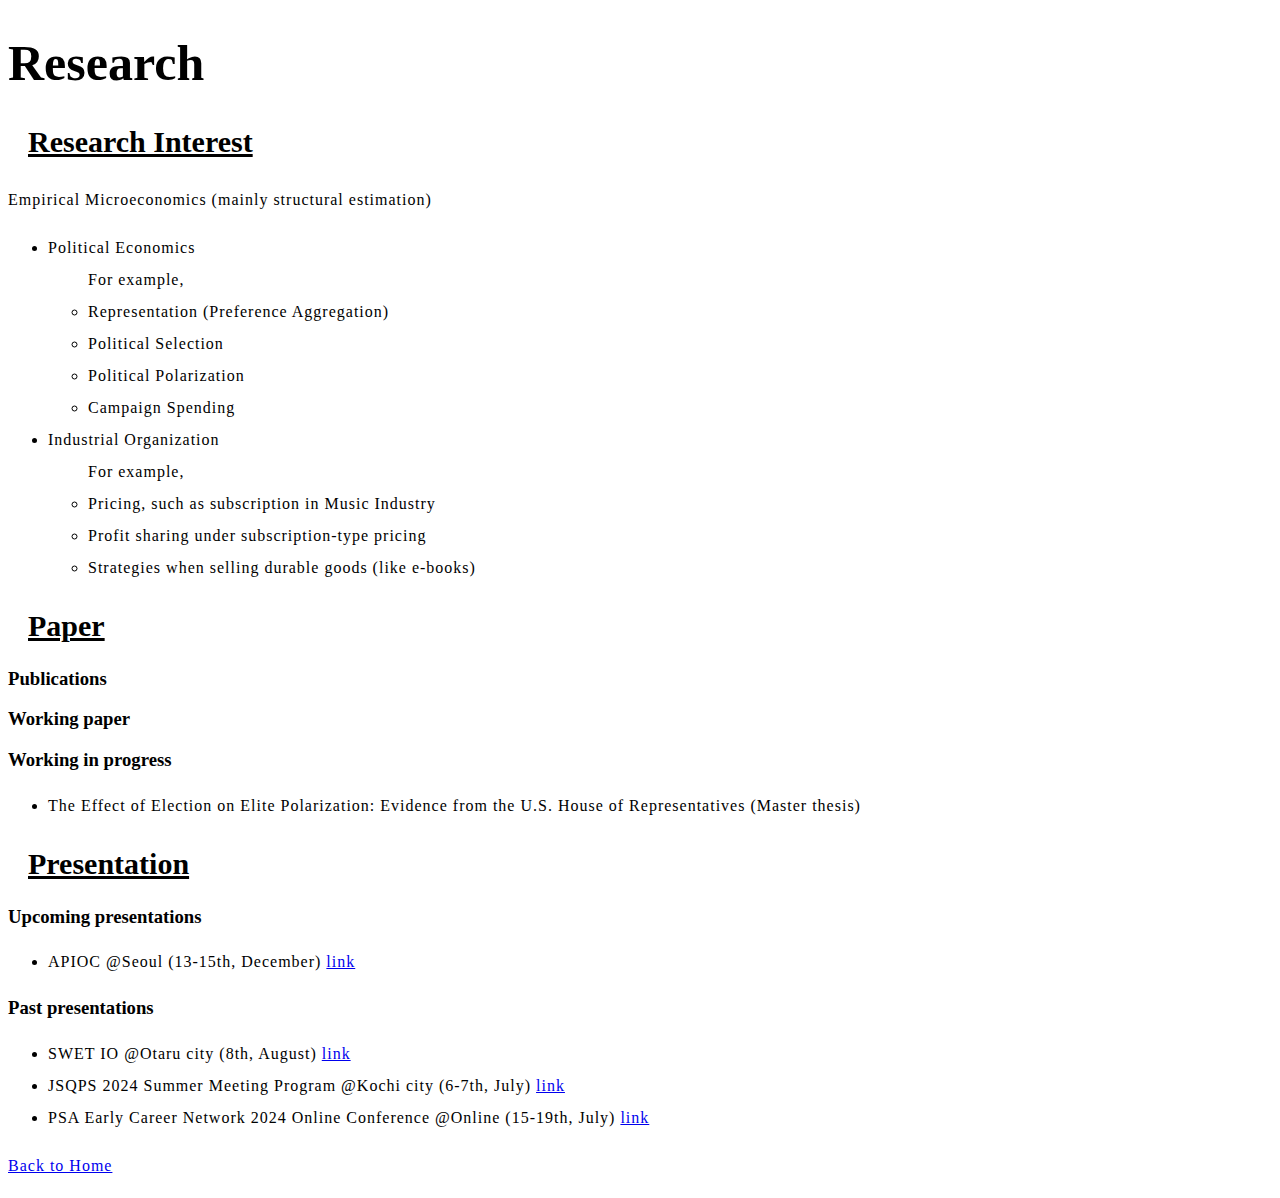
<file: index2.html>
<!DOCTYPE html>
<html>
  <head>
    <meta charset="utf-8">
    <title>Research</title>
    <link href="css/source2.css" rel="stylesheet" />
  </head>
  <body>
    <div class="text-area">
      <h1>Research </h1>
      <section>
        <h2><span class="under"> Research Interest </span></h2>
        <p> Empirical Microeconomics (mainly structural estimation)</p>
        <ul>
          <li> Political Economics
            <ul> For example, 
              <li>Representation (Preference Aggregation)</li>
              <li>Political Selection</li>
              <li>Political Polarization</li>
              <li>Campaign Spending</li>
            </ul>
          </li>

          <li> Industrial Organization
            <ul> For example, 
              <li> Pricing, such as subscription in Music Industry</li>
              <li> Profit sharing under subscription-type pricing</li>
              <li> Strategies when selling durable goods (like e-books)</li>
            </ul>
          </li>
        </ul>
          
      </section>
    </div>
    <section>
      <h2><span class="under"> Paper </span></h2>
    </section>
    <section>
      <h3>Publications</h3>
    </section>
    <section>
      <h3>Working paper</h3>
    </section>

    <section>
      <h3>Working in progress</h3>
      <ul><li>The Effect of Election on Elite Polarization: Evidence from the U.S. House of Representatives (Master thesis)</li></ul>
    </section>
    <section>
      <h2><span class="under">Presentation</span></h2>
    </section>
    <section>
      <h3> Upcoming presentations </h3>
      <ul>
        <li> APIOC @Seoul (13-15th, December) <a href= "https://sites.google.com/view/apioc-2024/home?authuser=0" target="_blank" > link </a>
        </li>
    
        
      </ul>
      <h3>Past presentations</h3>
      <ul>
        <li> SWET IO @Otaru city (8th, August) <a href= "https://sites.google.com/view/swetotaruhokudai/swet2024/%E7%94%A3%E6%A5%AD%E7%B5%84%E7%B9%94%E8%AB%96?authuser=0" target="_blank" > link </a>
        </li>
        <li>JSQPS 2024 Summer Meeting Program @Kochi city (6-7th, July) <a href= "https://sites.google.com/view/jsqps/2024-summer-meeting-program?authuser=0" target="_blank" > link </a>
        </li>
        <li> PSA Early Career Network 2024 Online Conference @Online (15-19th, July) <a href= "https://www.psa.ac.uk/specialist-groups/early-career-network" target="_blank" > link </a>
        </li>
        
      </ul>
    </section>

    <p>
      <a href="index.html"> Back to Home </a>
    </p>
  </body>
</html>
</file>
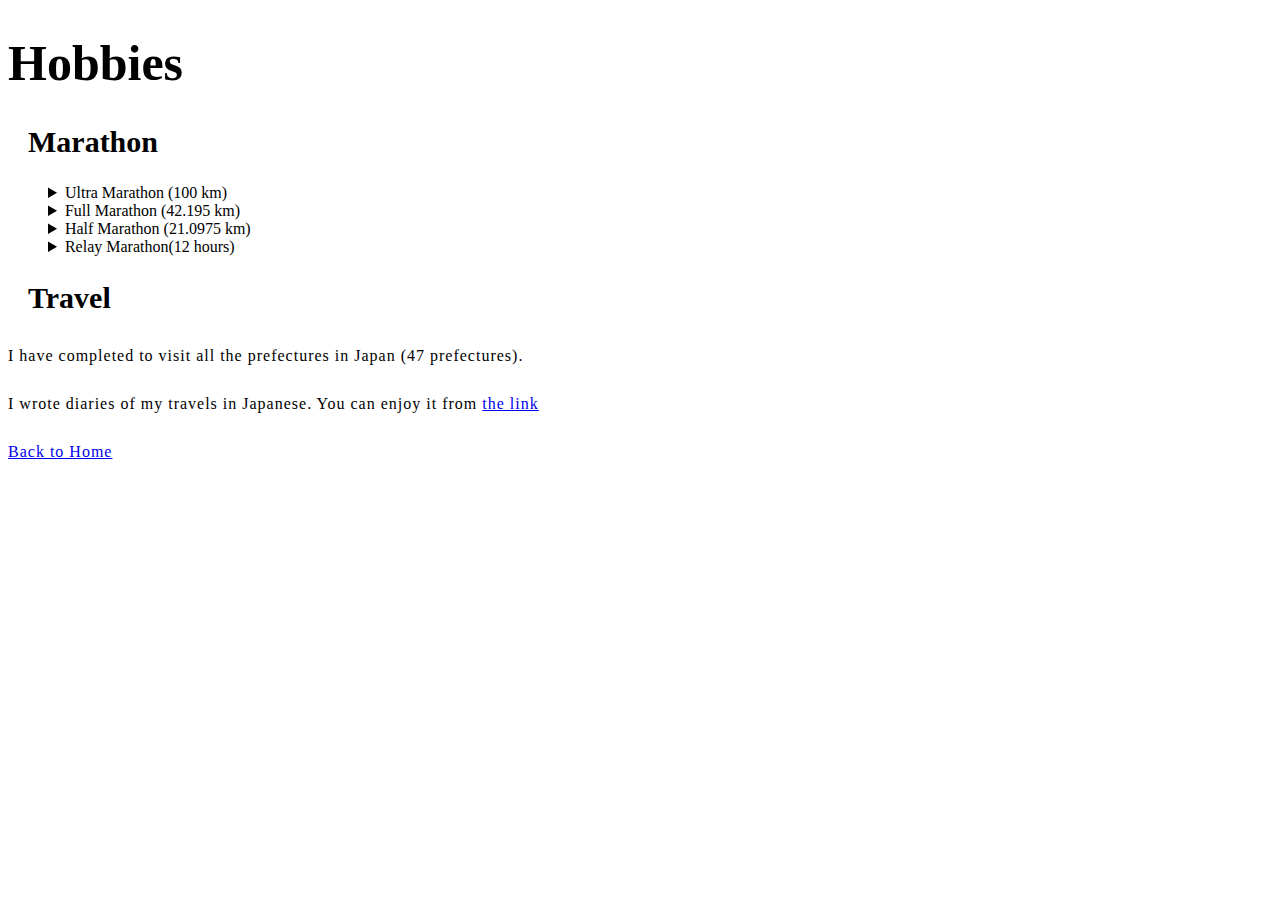
<file: index3.html>
<!DOCTYPE html>
<html>
  <head>
    <meta charset="utf-8">
    <title>Hobbies</title>
    <link href="css/source2.css" rel="stylesheet" />
  </head>
  <body>
    <h1>Hobbies</h1>
    <section> 
      <h2>Marathon</h2>
      <ul>
        <details>
          <summary>Ultra Marathon (100 km)</summary>
          <li>Hokui 40 Akita Nairiku Resort Cup 100 km Challenge Marathon (Sep. 24th , 2023): 11:42:38</li>
          <li>Echigo Kubikibo 100 km Marathon (Oct. 13th , 2024): 86.1 km</li>
        </details>

        <details>
          <summary>Full Marathon (42.195 km)</summary>
          <li> Okinawa Marathon (Feb. 18th , 2018): 4:04:09 (3:53:46)</li>
              <li> Hokkaido Marathon (Aug. 26th, 2018): 3:52:04 (3:48:33)</li>
              <li> Mitokoumon-Manyu Marathon (Oct. 28th, 2018): 3:29:11 (3:27:36)</li>
              <li> Tsukuba Marathon (Nov. 25th, 2018): 3:13:03 (3:11:39)</li>
              <li> Kyoto Marathon (Feb. 17th, 2019): 3:27:43 (3:24:51)</li>
              <li> Kasumigaura Marathon (Apr. 14th, 2019): 3:21:32(3:21:05)</li>
              <li> <b>Tsukuba Marathon (Nov. 24th, 2019): 3:00:40(2:59:55)</b></li>
              <li> Kitakyusyu Marathon (Feb. 16th, 2020): 3:12:10(3:12:07)</li>
              <li> Tokyo Marathon (Mar. 6th, 2022): 4:05:17(4:03:50) </li>
              <li> Biwako Marathon (Mar. 12th, 2023): 3:31:07(3:28:23)</li>
              <li> Osaka Marathon (Feb. 25th, 2024): 3:20:41(3:20:18)</li>
              <li> Matsumoto Marathon (Nov. 10th, 2024): 3:39:03(3:38:41)</li>
              <li> Beppu-Oita Mainichi Marathon (Feb. 2nd, 2025): 3:27:40(3:26:17)</li>
              <li> Aomori Sakura Marathon (Apr. 20th, 2025): scheduled </li>

        </details>

        <details>
          <summary>Half Marathon (21.0975 km)</summary>
          <li> Ageo Half Marathon (Nov. 19th, 2017): 1:27:53(1:27:21)</li>
            <li> Kanagawa Marathon (Feb. 3rd, 2019)1:32:13(1:31:21)</li>
            <li> <b>Minatoku city Marathon (Dec. 1st, 2019): 1:21:52(1:21:43), 6th Prize</b></li>
            <li> Ageo Half Marathon (Nov. 20th, 2022): 1:32:07(1:31:30)</li>
            <li> Sakuranbo Marathon (Jun. 2nd, 2024): 1:36:59(1:35:22), unofficial</li>
            <li> Tachikawa Half Marathon (Mar. 9th, 2025): 1:31:51</li>
        </details>

        <details>
          <summary>Relay Marathon(12 hours)</summary>
          <li>Yumenoshima Relay Marathon (12 hours)</li>
            <li>Humi-no-miyako Relay Marathon (12 hours)</li>
            <li>Yumenoshima Relay Marathon (12 hours): 2nd Prize</li>
            <li>Humi-no-miyako Relay Marathon (12 hours)</li>
        </details>
      </ul>
    </section>
    <section>
      <h2>Travel </h2>
      <p>I have completed to visit all the prefectures in Japan (47 prefectures).</p>
      <p>I wrote diaries of my travels in Japanese. You can enjoy it from <a href="https://note.com/igaiga5151/"> the link</a></p>
    </section>

    <p>
      <a href="index.html"> Back to Home </a>
    </p>
  </body>
</html>
</file>
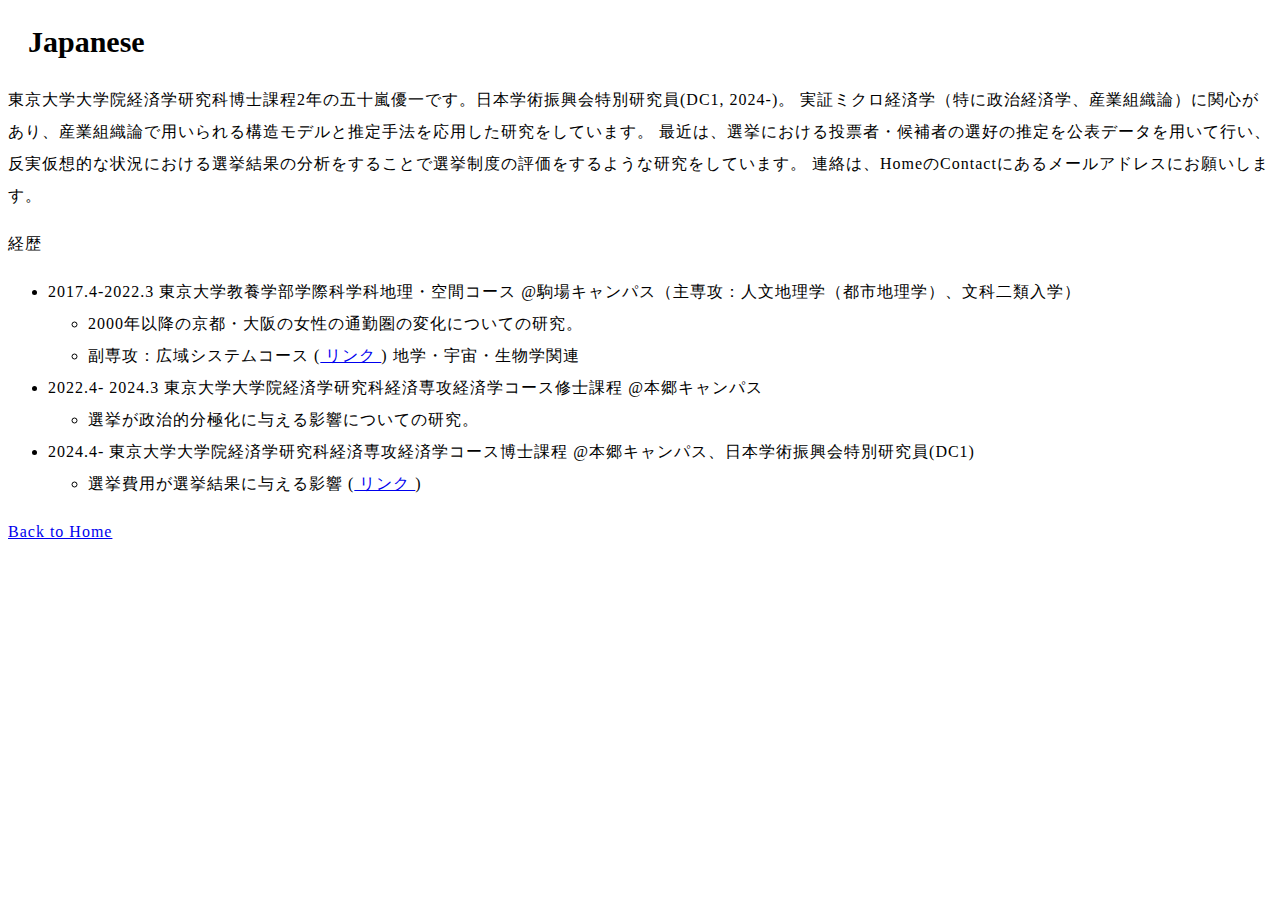
<file: index4.html>
<!DOCTYPE html>
<html>
  <head>
    <meta charset="utf-8">
    <title> Japanese </title>
    <link href="css/source2.css" rel="stylesheet" />
  </head>
  <body>
    <h2> Japanese </h2>
    <div class="text-area">
        <p class="text">
          東京大学大学院経済学研究科博士課程2年の五十嵐優一です。日本学術振興会特別研究員(DC1, 2024-)。
          実証ミクロ経済学（特に政治経済学、産業組織論）に関心があり、産業組織論で用いられる構造モデルと推定手法を応用した研究をしています。
          最近は、選挙における投票者・候補者の選好の推定を公表データを用いて行い、反実仮想的な状況における選挙結果の分析をすることで選挙制度の評価をするような研究をしています。
          連絡は、HomeのContactにあるメールアドレスにお願いします。
        </p>
        <p> 経歴</p>
      <ul>
        <li>2017.4-2022.3 東京大学教養学部学際科学科地理・空間コース @駒場キャンパス（主専攻：人文地理学（都市地理学）、文科二類入学）
          
          <ul>
            <li>2000年以降の京都・大阪の女性の通勤圏の変化についての研究。</li>
            <li>副専攻：広域システムコース (<a href= "https://www.ids.c.u-tokyo.ac.jp/earth" target="_blank" > リンク </a>) 地学・宇宙・生物学関連</li>
          </ul>
        </li>
        <li>2022.4- 2024.3 東京大学大学院経済学研究科経済専攻経済学コース修士課程 @本郷キャンパス
          <ul>
            <li>選挙が政治的分極化に与える影響についての研究。</li>
          </ul>
        </li>

        <li>2024.4- 東京大学大学院経済学研究科経済専攻経済学コース博士課程 @本郷キャンパス、日本学術振興会特別研究員(DC1) 
          <ul>
            <li>選挙費用が選挙結果に与える影響 (<a href= "https://kaken.nii.ac.jp/ja/grant/KAKENHI-PROJECT-24KJ0815" target="_blank" > リンク </a>)</li>
          </ul>
        </li>
      </ul>
    </div>


    

    <p>
      <a href="index.html"> Back to Home </a>
    </p>
  </body>
</html>
</file>
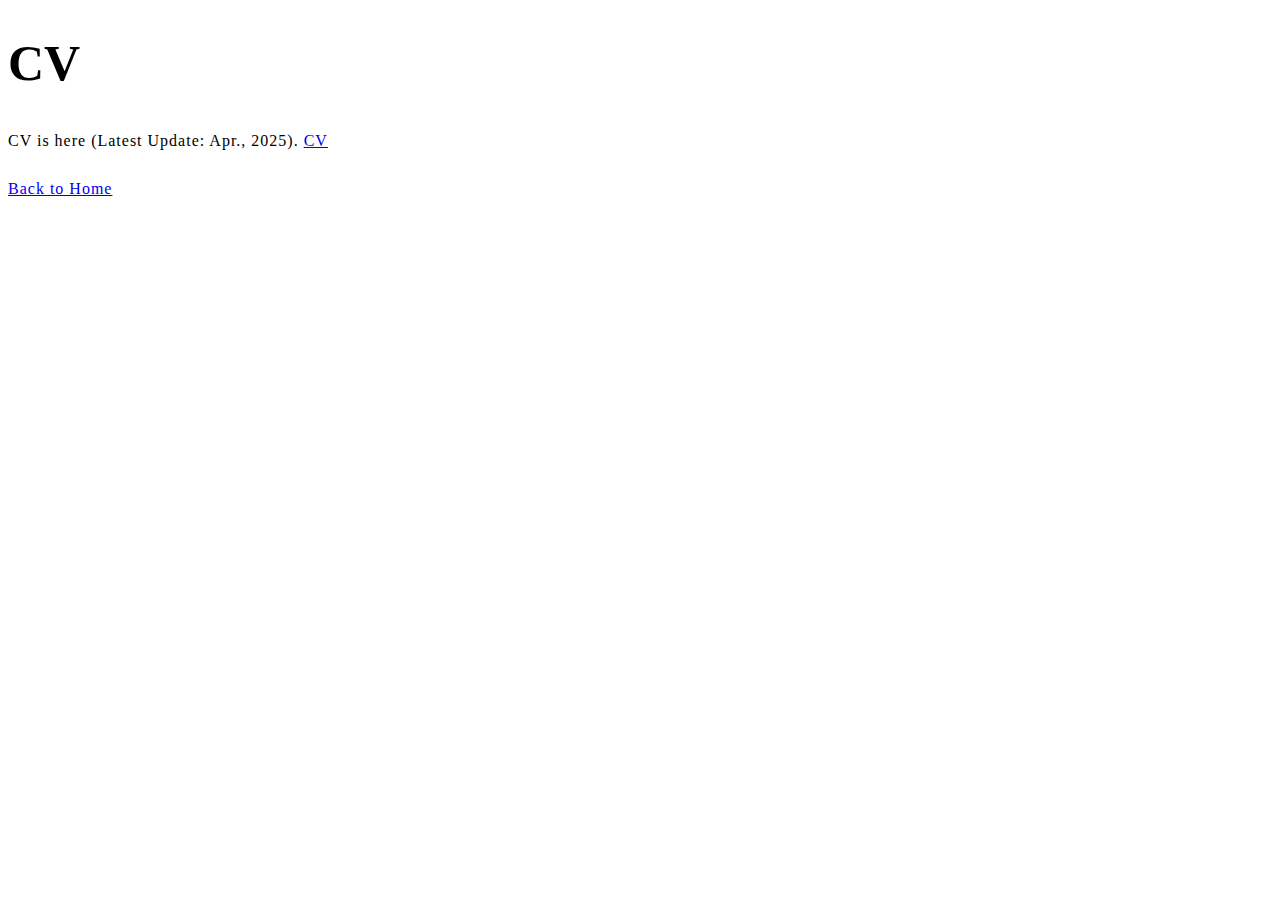
<file: index_cv.html>
<!DOCTYPE html>
<html>
  <head>
    <meta charset="utf-8">
    <title>CV</title>
    <link href="css/source2.css" rel="stylesheet" />
  </head>
  <body>
    <div class="text-area">
      <h1>CV</h1>
          <p> CV is here (Latest Update: Apr., 2025). 
          <a href= "https://www.dropbox.com/scl/fi/3jh5mocb3qpgh0fpg2m4a/CV_Yuichi_Igarashi_web.pdf?rlkey=zsd0ljjf94ddbrqsn2ojpimsp&st=albsi4sc&dl=0" target="_blank" > CV </a>
          </p>
    </div>

    <p>
      <a href="index.html"> Back to Home </a>
    </p>
  </body>
</html>
</file>
<file: css/source2.css>
h1 {
    font-size: 50px;
    text-align: left;
  }
  h2 {
    font-size: 30px;
    margin-left: 20px;
    margin-right: 20px;
  }
  
  p,
  li {
    font-size: 16px;
    line-height: 2;
    letter-spacing: 1px;

  }
  .under {
    text-decoration: underline;
  }
</file>
